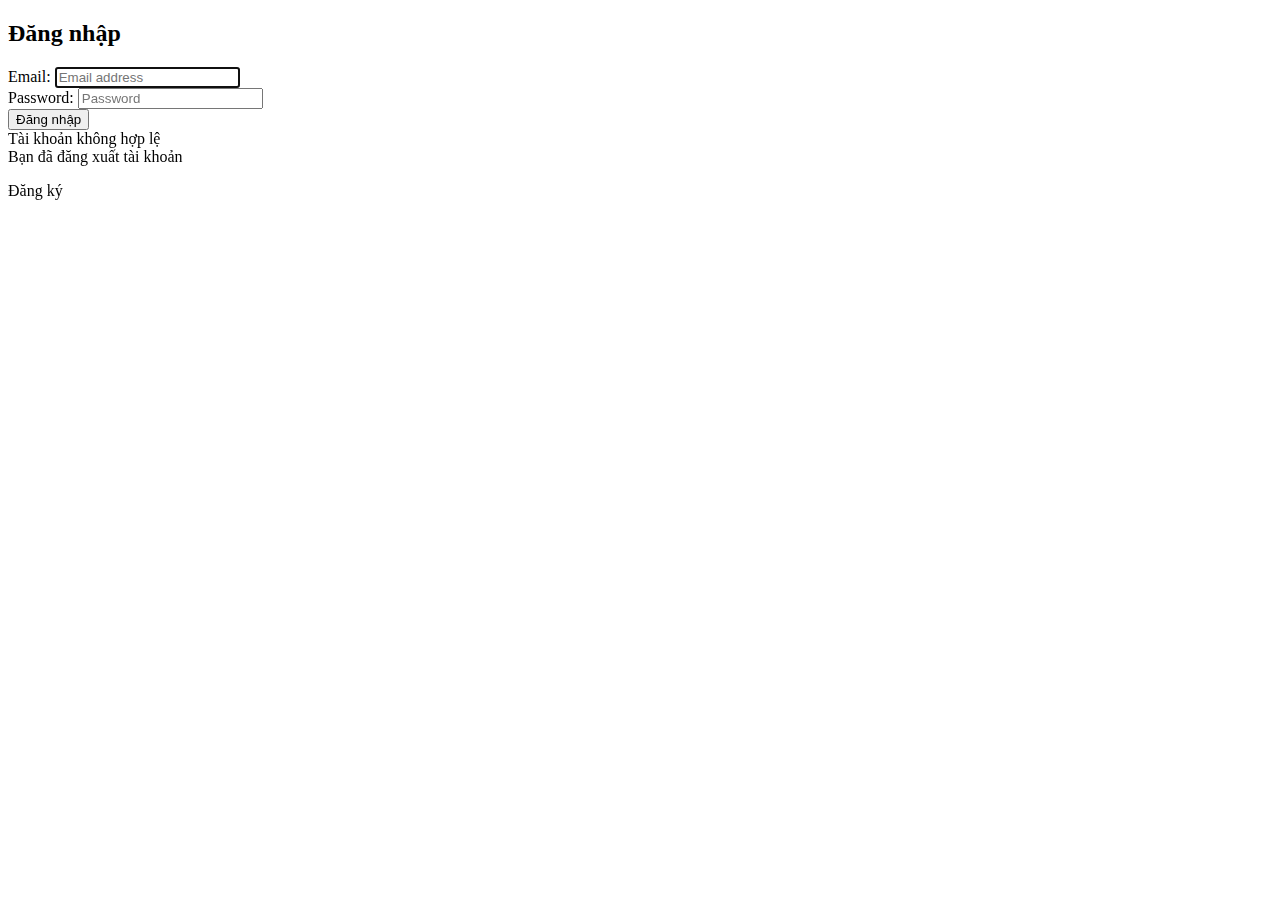
<file: src/main/resources/templates/login.html>
<!DOCTYPE html>
<html xmlns:th="http://www.thymeleaf.org">
<head>
    <title>Login</title>
    <th:block th:replace="fragments/header :: header"/>

    <link href="https://cdn.jsdelivr.net/npm/bootstrap@5.3.0/dist/css/bootstrap.min.css" rel="stylesheet" integrity="sha384-9ndCyUaIbzAi2FUVXJi0CjmCapSmO7SnpJef0486qhLnuZ2cdeRhO02iuK6FUUVM" crossorigin="anonymous">
</head>
<body>

<div class="container">
    <div class="row justify-content-center">
        <div class="col-md-6">
            <h2 class="my-4 text-center">Đăng nhập</h2>
            <form th:action="@{/login}" method="post">
                <div class="mb-3">
                    <label for="inputEmail" class="form-label">Email:</label>
                    <input type="email" name="username" id="inputEmail" class="form-control" placeholder="Email address" required autofocus />
                </div>
                <div class="mb-3">
                    <label for="inputPassword" class="form-label">Password:</label>
                    <input type="password" name="password" id="inputPassword" class="form-control" placeholder="Password" required />
                </div>
                <div class="mb-3">
                    <button type="submit" class="btn btn-primary w-100">Đăng nhập</button>
                </div>
                <div th:if="${param.error}" class="alert alert-danger">Tài khoản không hợp lệ</div>
                <div th:if="${param.logout}" class="alert alert-info">Bạn đã đăng xuất tài khoản</div>
            </form>
            <p class="text-center"><a th:href="@{/register}" class="btn btn-link">Đăng ký</a></p>
        </div>
    </div>
</div>
<th:block th:replace="fragments/footer :: footer" />

</body>

<script src="https://cdn.jsdelivr.net/npm/@popperjs/core@2.11.6/dist/umd/popper.min.js" integrity="sha384-I7E8VVD/ismYTF4hNIPjVp/Zjvgyol6VFvRkX/vR+Vc4jQkC+hVqc2pM8ODewa9r" crossorigin="anonymous"></script>
<script src="https://cdn.jsdelivr.net/npm/bootstrap@5.3.0/dist/js/bootstrap.min.js" integrity="sha384-fbbOQedDUMZZ5KreZpsbe1LCZPVmfTnH7ois6mU1QK+m14rQ1l2bGBq41eYeM/fS" crossorigin="anonymous"></script>

</html>
</file>
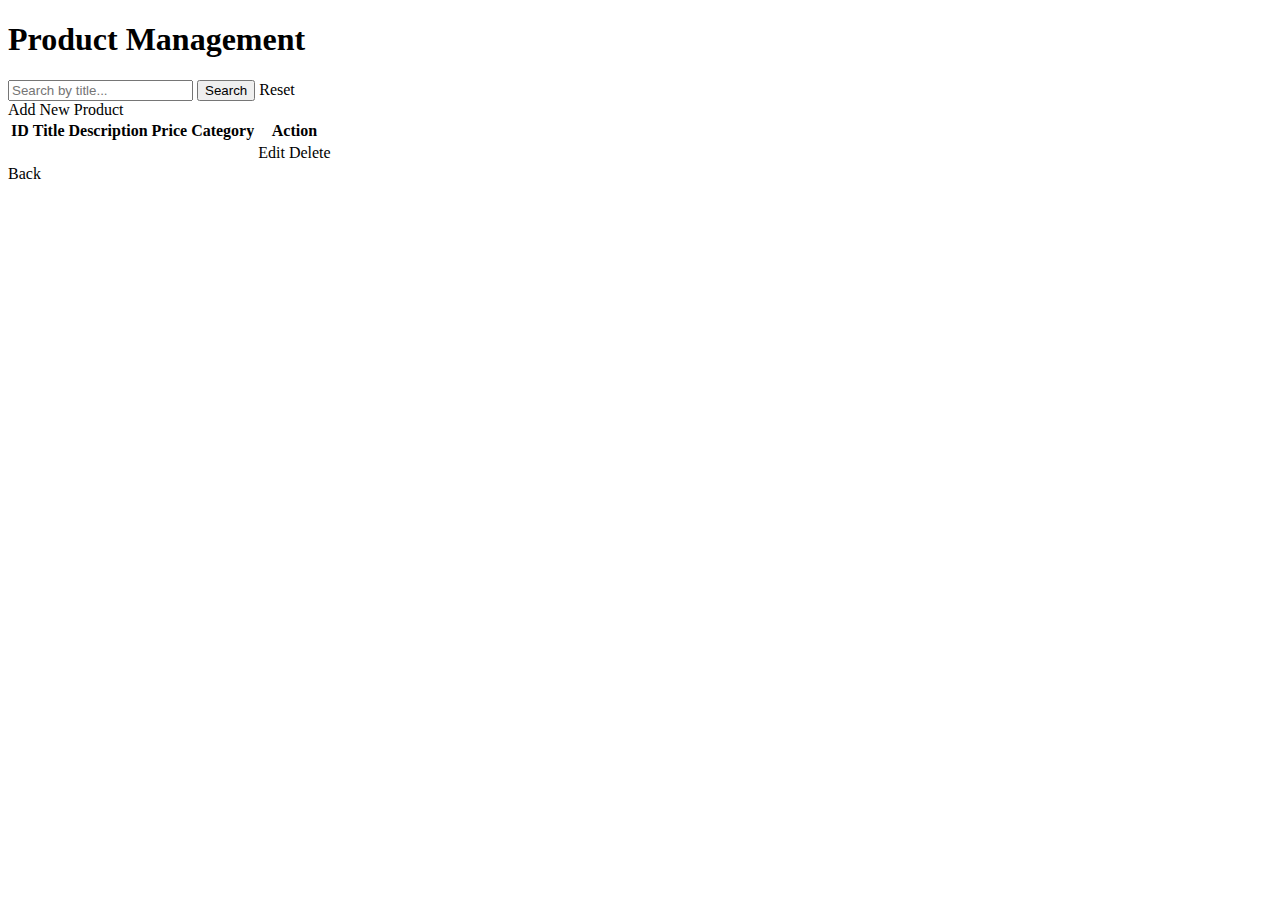
<file: src/main/resources/templates/admin/products.html>
<!DOCTYPE html>
<html xmlns:th="http://www.thymeleaf.org">
<head>
    <title>Admin - Product Management</title>
    <link href="https://cdn.jsdelivr.net/npm/bootstrap@5.3.0/dist/css/bootstrap.min.css" rel="stylesheet" integrity="sha384-9ndCyUaIbzAi2FUVXJi0CjmCapSmO7SnpJef0486qhLnuZ2cdeRhO02iuK6FUUVM" crossorigin="anonymous">
</head>
<body>
<!--<h1>Product Management</h1>-->

<!--<form th:action="@{/admin/products}" method="get">-->
<!--    <input type="text" name="keyword"-->
<!--           th:value="${keyword}"-->
<!--           placeholder="Search by title..." />-->
<!--    <button type="submit">Search</button>-->
<!--    <a th:href="@{/admin/products}">Reset</a>-->
<!--</form>-->
<!--<a th:href="@{/admin/products/add}">Add New Product</a>-->

<!--<table border="1" cellpadding="6">-->
<!--    <tr>-->
<!--        <th>ID</th>-->
<!--        <th>Title</th>-->
<!--        <th>Description</th>-->
<!--        <th>Price</th>-->
<!--        <th>Category</th>-->
<!--        <th colspan="2">Action</th>-->
<!--    </tr>-->
<!--    <tr th:each="p : ${products}">-->
<!--        <td th:text="${p.id}"></td>-->
<!--        <td th:text="${p.title}"></td>-->
<!--        <td th:text="${p.description}"></td>-->
<!--        <td th:text="${p.price}"></td>-->
<!--        <td th:text="${p.category.name}"></td>-->
<!--        <td>-->
<!--            <a th:href="@{/admin/products/edit/{id}(id=${p.id})}">Edit</a>-->
<!--        </td>-->
<!--        <td>-->
<!--            <a th:href="@{/admin/products/delete/{id}(id=${p.id})}"-->
<!--               onclick="return confirm('Bạn có chắc muốn xóa sản phẩm này?');">-->
<!--                Delete-->
<!--            </a>-->
<!--        </td>-->
<!--    </tr>-->
<!--</table>-->

<!--<a th:href="@{/admin/dashboard}">Back</a>-->
<div th:replace="fragments/admin-header :: header"></div>
<div class="container mt-4">
    <h1 class="mb-4">Product Management</h1>
    <form th:action="@{/admin/products}" method="get" class="d-flex mb-3">
        <input type="text" name="keyword" th:value="${keyword}" class="form-control me-2" placeholder="Search by title..." />
        <button type="submit" class="btn btn-primary">Search</button>
        <a th:href="@{/admin/products}" class="btn btn-secondary ms-2">Reset</a>
    </form>
    <a th:href="@{/admin/products/add}" class="btn btn-success mb-3">Add New Product</a>
    <table class="table table-striped">
        <thead>
        <tr>
            <th>ID</th>
            <th>Title</th>
            <th>Description</th>
            <th>Price</th>
            <th>Category</th>
            <th colspan="2">Action</th>
        </tr>
        </thead>
        <tbody>
        <tr th:each="p : ${products}">
            <td th:text="${p.id}"></td>
            <td th:text="${p.title}"></td>
            <td th:text="${p.description}"></td>
            <td th:text="${p.price}"></td>
            <td th:text="${p.category.name}"></td>
            <td>
                <a th:href="@{/admin/products/edit/{id}(id=${p.id})}" class="btn btn-primary btn-sm">Edit</a>
            </td>
            <td>
                <a th:href="@{/admin/products/delete/{id}(id=${p.id})}" class="btn btn-danger btn-sm" onclick="return confirm('Bạn có chắc muốn xóa sản phẩm này?');">Delete</a>
            </td>
        </tr>
        </tbody>
    </table>
    <a th:href="@{/admin/dashboard}" class="btn btn-link mt-3">Back</a>
</div>
</body>
</html>
</file>
